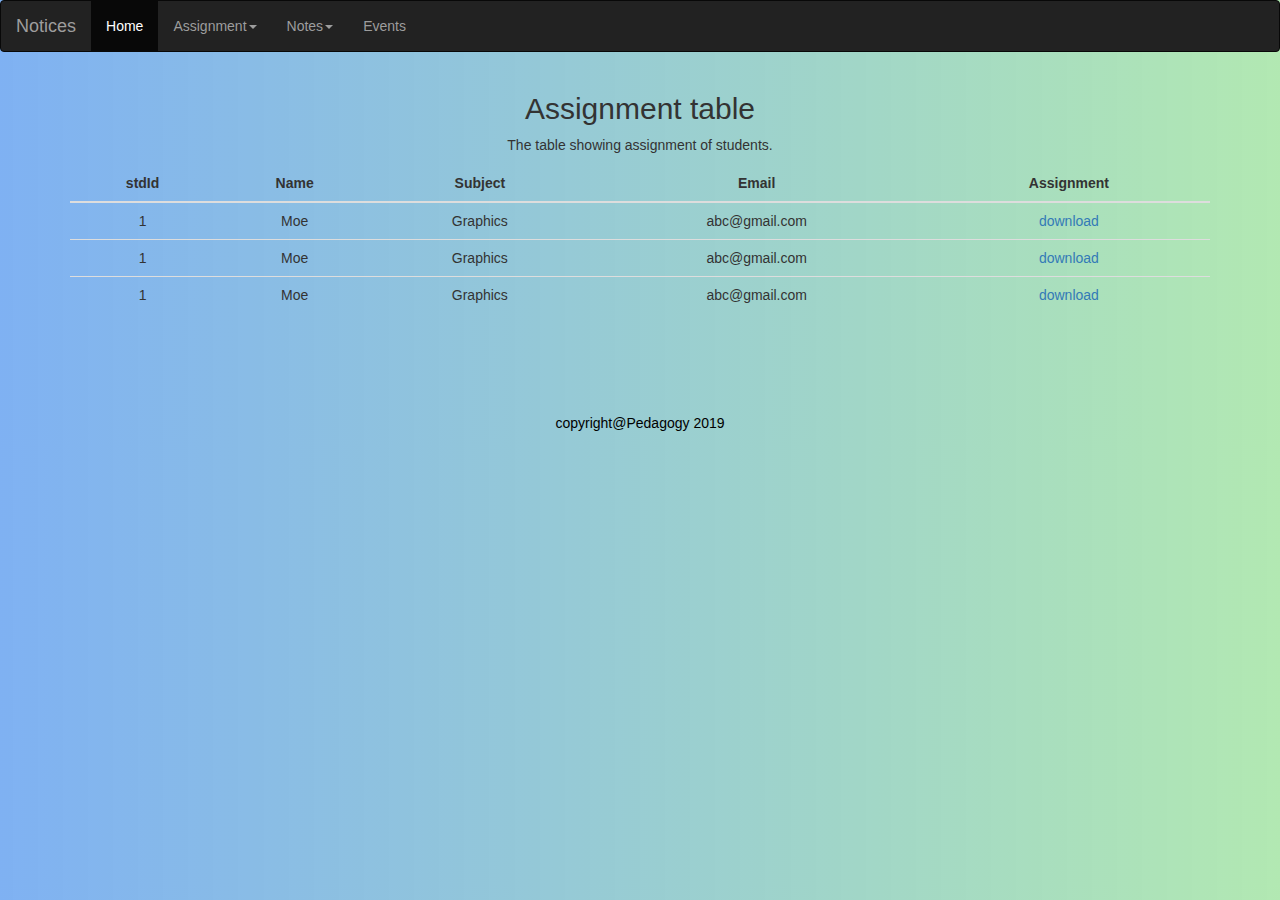
<file: teacher/receiveAssignment.html>
<!DOCTYPE html>
<html lang="en">
<head>
  <title>Bootstrap Example</title>
  <meta charset="utf-8">
  <meta name="viewport" content="width=device-width, initial-scale=1">
  <link rel="stylesheet" href="https://maxcdn.bootstrapcdn.com/bootstrap/3.4.0/css/bootstrap.min.css">
  <script src="https://ajax.googleapis.com/ajax/libs/jquery/3.4.1/jquery.min.js"></script>
  <script src="https://maxcdn.bootstrapcdn.com/bootstrap/3.4.0/js/bootstrap.min.js"></script>
  <style>
      body{
          background-image: linear-gradient(to right,rgba(0,100,230,0.5),rgba(0,180,0,0.3));
      }
    th{
        text-align: center;
      }
     
     
    </style>
</head>
<body>
<nav class="navbar navbar-inverse">
  <div class="container-fluid">
    <div class="navbar-header">
      <a class="navbar-brand" href="#">Notices</a>
    </div>
    <ul class="nav navbar-nav">
      <li class="active"><a href="home.html">Home</a></li>
      <li class="dropdown">
        <a class="dropdown-toggle" data-toggle="dropdown" href="#">Assignment<span class="caret"></span></a>
        <ul class="dropdown-menu">
          <li><a href="publishAssignment.html">Publish</a></li>
          <li><a href="receiveAssignment.html">Receive</a></li>
          
        </ul>
      </li>
       <li class="dropdown">
        <a class="dropdown-toggle" data-toggle="dropdown" href="#">Notes<span class="caret"></span></a>
        <ul class="dropdown-menu">
          <li><a href="publishNotes.php">Publish</a></li>
           </ul>
      </li>
      <li class=""><a href="#">Events</a></li>
     </ul>
  </div>
</nav>
<div class="container text-center">
  <h2>Assignment table</h2>
  <p>The table showing assignment of students.</p>            
  <table class="table table-hover ">
    <thead >
      <tr>
         <th>stdId</th>
         <th>Name</th>
        <th>Subject</th>
        <th>Email</th>
        <th >Assignment</th>
      </tr>
    </thead>
    <tbody>
      
      <tr>
        <td>1</td>
        <td>Moe</td>
        <td>Graphics</td>
        <td>abc@gmail.com</td>
        <td><a href="">download</a></td>
      </tr>
       
      <tr>
        <td>1</td>
        <td>Moe</td>
        <td>Graphics</td>
        <td>abc@gmail.com</td>
        <td><a href="">download</a></td>
      </tr>
       
      <tr>
        <td>1</td>
        <td>Moe</td>
        <td>Graphics</td>
        <td>abc@gmail.com</td>
        <td><a href="">download</a></td>
      </tr>
   
    </tbody>
  </table>

<footer class="container-fluid text-center" style="color: black; margin-top: 100px;">
  <p>copyright@Pedagogy 2019</p>
</footer>
 
    </div>

</body>
</html>
</file>
